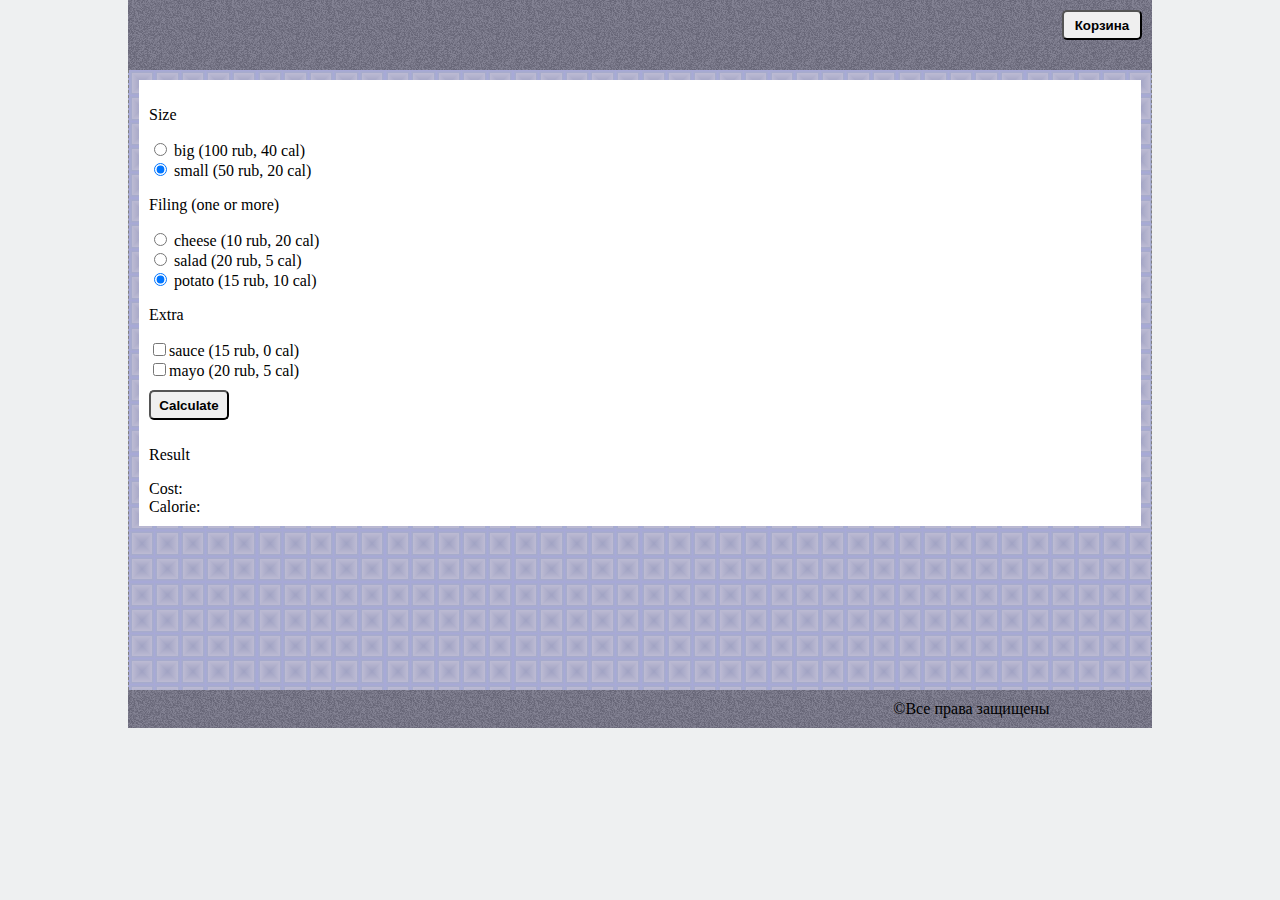
<file: burger.html>
<!DOCTYPE html>
<html lang="en">
<head>
    <meta charset="UTF-8">
    <link rel="stylesheet" href="style.css">
    <script src="js/burger.js" defer></script>
    <title>Burger</title>
</head>
<body>
<div class="container">
    <div class="header">
        <button class="btn-cart" type="button">Корзина</button>
    </div>
    <div class="content">
        <div class="burger-div">

            <div class="burger-size">
                <p>Size</p>

            </div>

            <div class="burger-filing">
                <p>Filing (one or more)</p>
            </div>
            <div class="burger-extra">
                <p>Extra</p>

            </div>
            <input type="button" class="btn-calc" value="Calculate" onclick="calcBurger()"/>
            <p>Result</p>
            <span>Cost:</span>&nbsp;<span id="burger-cost"></span><br>
            <span>Calorie:</span>&nbsp;&nbsp;<span id="burger-callories"></span><br>
        </div>
    </div>
    <div class="footer">&copy;Все права защищены</div>
</div>
</body>
</html>
</file>
<file: style.css>
body
{
    background-color: #eef0f1;
    margin: 0;
}

h1,
h3
{
    text-align: center
}

.container
{
    width: 80%;
    margin: 0 auto;
}

.header
{
    height: 60px;
    padding-top: 10px;
    padding-left: 10px;
    padding-right: 10px;
    background-image: url(img/back.png);
}
.content
{
    min-height: 600px;
    padding: 10px;
    border-width: 0px;
    border-style:dashed;
    border-color: gray;
    border-left-width: 1px;
    border-right-width: 1px;
    background-image: url(img/texture.png);
    
}
.footer
{
    text-align: right;
    padding-top:  10px;
    padding-bottom: 10px;
    padding-right: 10%;
    background-image: url(img/back.png);
}

.btn_buy:active
{
    padding-top: 11px;
    padding-bottom: 9px;
}

.btn-cart{
    float: right;
    border-radius: 5px;
    width: 80px;
    height: 30px;
    font-weight: bold;
}
.btn-cart:hover{
    background-color: lightgray;
    cursor: pointer;
}
.product-item{
    display: inline-block;
    width: 120px;
    height: 200px;
    border: 1px solid black;
    padding: 15px;
    margin: 5px;
    background-color: RGBA(206,212,214,0.7);
}
.buy-btn{
    border-radius: 5px;
    width: 80px;
    height: 30px;
    font-weight: bold;
}
.buy-btn:hover{
    background-color: lightgray;
    cursor: pointer;
}
img{
    border: 1px solid gray;
}
.burger-div{
    background: white;
    padding: 10px;
}

.btn-calc{
    margin: 10px 0px;
    border-radius: 5px;
    width: 80px;
    height: 30px;
    font-weight: bold;
}
</file>
